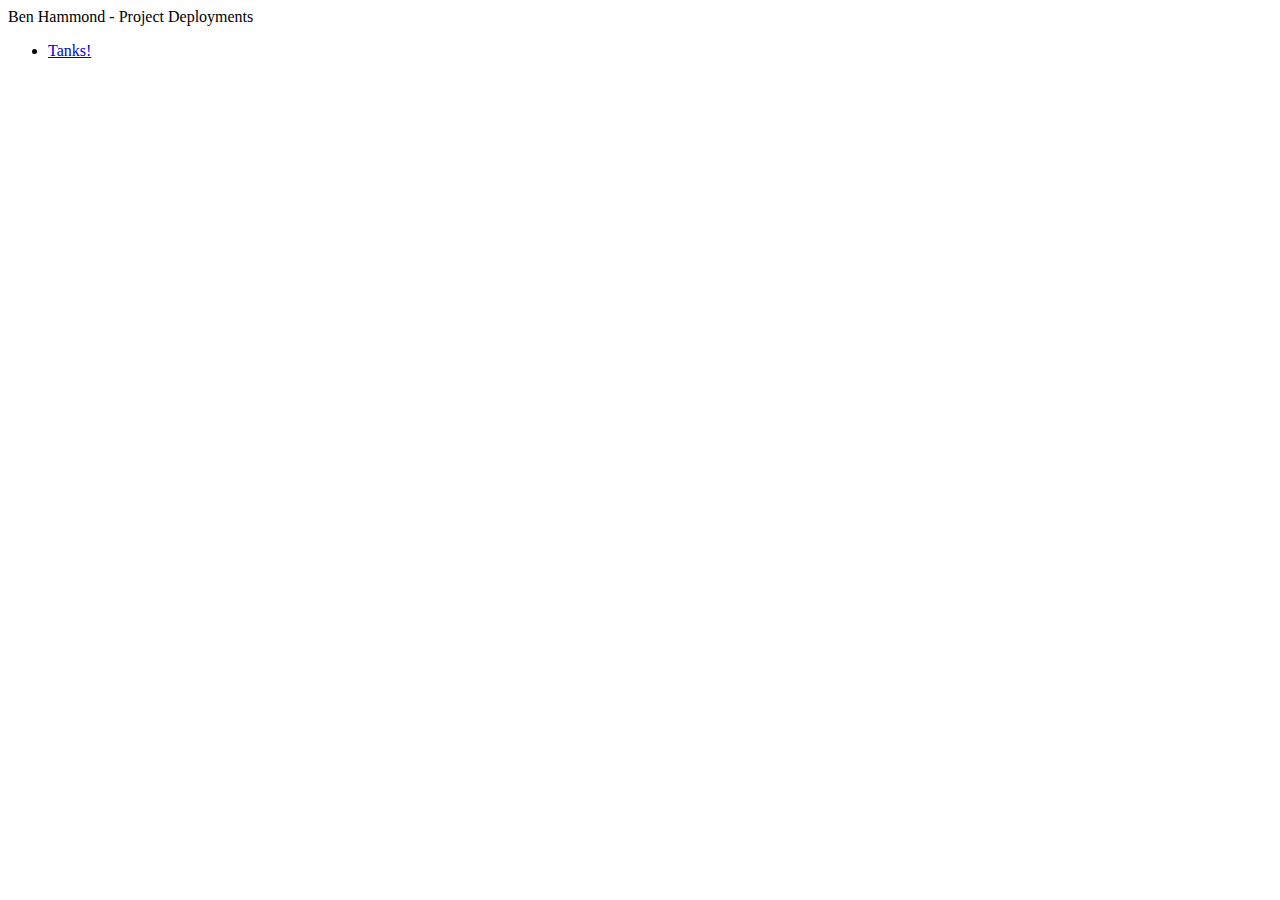
<file: index.html>
<!DOCTYPE html>
<html lang="en">
  <head>
    <meta charset="UTF-8" />
    <meta name="viewport" content="width=device-width, initial-scale=1.0" />
    <title>Ben Hammond GitHub Projects</title>
  </head>
  <body>
    Ben Hammond - Project Deployments
    <ul>
      <li><a href="./tanks">Tanks!</a></li>
    </ul>
  </body>
</html>
</file>
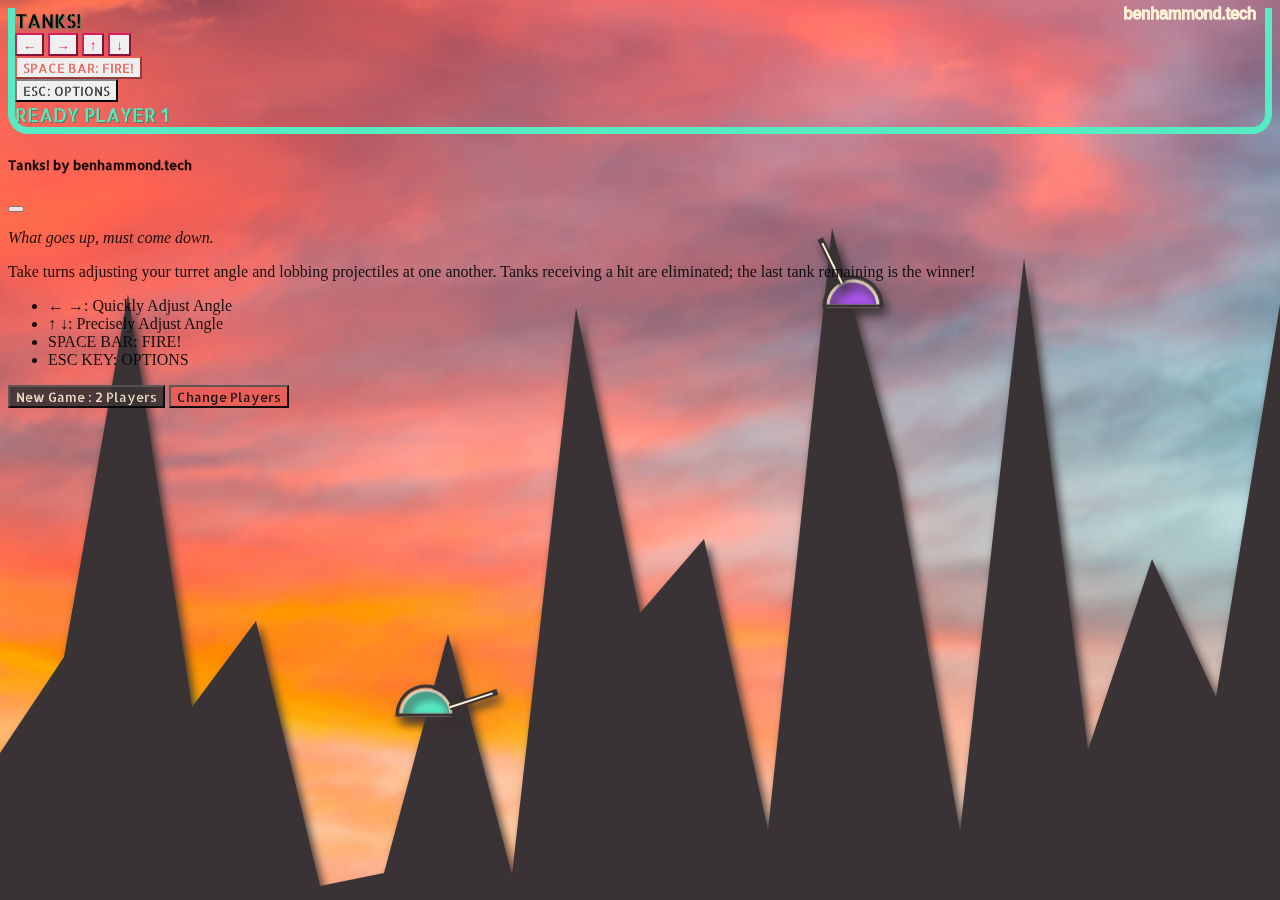
<file: tanks/index.html>
<!DOCTYPE html>
<html>
  <head>
    <meta name="viewport" id="viewport" content="minimum-scale=1.0,maximum-scale=1.0,initial-scale=1.0" />

    <title>Tanks!</title>
    <!-- Bootstrap CSS -->
    <link href="https://cdn.jsdelivr.net/npm/bootstrap@5.0.0-beta1/dist/css/bootstrap.min.css" rel="stylesheet" integrity="sha384-giJF6kkoqNQ00vy+HMDP7azOuL0xtbfIcaT9wjKHr8RbDVddVHyTfAAsrekwKmP1" crossorigin="anonymous" />
    <!-- GOOGLE FONT -->
    <!-- <link rel="preconnect" href="https://fonts.gstatic.com" />
    <link href="https://fonts.googleapis.com/css2?family=Big+Shoulders+Stencil+Text:wght@600&display=swap" rel="stylesheet" /> -->
    <link rel="preconnect" href="https://fonts.gstatic.com" />
    <link href="https://fonts.googleapis.com/css2?family=Allerta+Stencil&display=swap" rel="stylesheet" />
    <!-- CSS -->
    <link href="./css/style.css" rel="stylesheet" />
    <!-- JQUERY -->
    <script src="https://ajax.googleapis.com/ajax/libs/jquery/3.5.1/jquery.min.js"></script>
    <!-- BOOTSTRAP -->
    <script defer src="https://cdn.jsdelivr.net/npm/bootstrap@5.0.0-beta1/dist/js/bootstrap.bundle.min.js" integrity="sha384-ygbV9kiqUc6oa4msXn9868pTtWMgiQaeYH7/t7LECLbyPA2x65Kgf80OJFdroafW" crossorigin="anonymous"></script>
    <!-- JCANVAS ANIMATION LIBRARY -->
    <script src="js/jcanvas.min.js"></script>
    <!-- KEYDROWN LIBRARY DETECT HELD KEYS (for fast angle changes)-->
    <script src="js/keydrown.min.js"></script>
    <!-- PLEASE ROTATE JS LIBRARY -->
    <script src="js/pleaserotate.min.js"></script>
    <!-- JS -->
    <script defer src="js/script.js"></script>
  </head>
  <body class="d-flex flex-column align-items-center">
    <header>
      <nav class="navbar navbar-light bg-light">
        <form class="container-fluid justify-content-start">
          <span id="nav-title" class="navbar-brand">TANKS!</span>
          <!-- FLOATING TRANSPARENT ON-SCREEN BUTTONS FOR MOBILE/MOUSE GAMEPLAY -->
          <div class="btn-toolbar" role="toolbar" aria-label="Toolbar with button groups">
            <div class="btn-group me-2" role="group" aria-label="Adjust angle group">
              <button id="left-button" type="button" class="btn btn-outline-success">&leftarrow;</button>
              <button id="right-button" type="button" class="btn btn-outline-success">&rightarrow;</button>
              <button id="up-button" type="button" class="btn btn-outline-success">&uparrow;</button>
              <button id="down-button" type="button" class="btn btn-outline-success">&downarrow;</button>
            </div>
            <div class="btn-group me-2" role="group" aria-label="Fire group">
              <button id="fire-button" type="button" class="btn btn-outline-danger">SPACE BAR: FIRE!</button>
              <!-- <button id="button-" type="button" class="btn btn-outline-danger">Shoot Far!!</button> -->
            </div>

            <div class="btn-group me-2" role="group" aria-label="Options group">
              <!-- options Button trigger modal -->
              <button type="button" class="btn btn-outline-primary" id="options">ESC: OPTIONS</button>
            </div>
          </div>
          <span id="nav-text" class="navbar-text">READY PLAYER 1</span>
        </form>
      </nav>
    </header>
    <main class="d-flex flex-column align-items-center justify-content-center">
      <div id="canvas-container">
        <canvas id="canvasClouds"></canvas>
        <canvas id="canvas"></canvas>
        <canvas id="jcanvas"></canvas>
      </div>

      <!--MODAL FOR GAME START, GAME RESET, GAME OVER-->
      <div class="modal fade" id="modal" data-bs-keyboard="true" tabindex="-1" aria-labelledby="Options" aria-hidden="true">
        <div class="modal-dialog modal-xl">
          <div class="modal-content">
            <div class="modal-header">
              <h5 class="modal-title" id="modal-title">Options</h5>
              <button type="button" class="btn-close" data-bs-dismiss="modal" aria-label="Close"></button>
            </div>
            <div class="modal-body" id="modal-message"></div>
            <div class="modal-footer">
              <button type="button" class="btn btn-primary btn-sm" id="resume-button" data-bs-dismiss="modal">Resume Game</button>
              <button type="button" class="btn-sm btn btn-primary" id="new-button" data-bs-dismiss="modal" tabindex="0">New Game <span id="num-players-display"></span></button>

              <button type="button" class="btn-sm btn btn-secondary" id="change-players-button">Change Players</button>
              <!-- <button type="button" class="btn-sm btn btn-success" id="change-terrain-button" disabled>Change Terrain</button> -->

              <!-- DIV AND BUTTONS HIDDEN TO START -->
              <div id="change-players-container">
                <!-- <label for="customRange3" class="form-label">How Many Humans</label>
                <input type="range" class="form-range" min="2" max="10" step="01" id="" /> -->

                <span class="dropdown">
                  <button class="btn btn-warning dropdown-toggle" type="button" id="num-humans-button" data-bs-toggle="dropdown" aria-expanded="false">How Many Humans?</button>

                  <ul class="dropdown-menu" aria-labelledby="num-humans-button">
                    <!-- disabled 0,1 until robots work -->
                    <!-- <li><button class="dropdown-item-humans" type="button" data-humans="0" disabled>0</button></li>
                    <li><button class="dropdown-item-humans" type="button" data-humans="1" disabled>1</button></li> -->
                    <li><button class="btn-sm btn btn-primary dropdown-item num-humans" type="button" data-humans="2">2</button></li>
                    <li><button class="btn-sm btn btn-primary dropdown-item num-humans" type="button" data-humans="3">3</button></li>
                    <li><button class="btn-sm btn btn-primary dropdown-item num-humans" type="button" data-humans="4">4</button></li>
                    <li><button class="btn-sm btn btn-primary dropdown-item num-humans" type="button" data-humans="5">5</button></li>
                    <li><button class="btn-sm btn btn-primary dropdown-item num-humans" type="button" data-humans="6">6</button></li>
                    <li><button class="btn-sm btn btn-primary dropdown-item num-humans" type="button" data-humans="13">Too Many</button></li>
                  </ul>
                </span>

                <span class="dropdown">
                  <!-- DISABLED FOR NOW UNTIL ADD ROBOT LOGIC -->
                  <button class="btn btn-secondary dropdown-toggle" type="button" id="num-robots-button" data-bs-toggle="dropdown" aria-expanded="false" disabled>How Many Robots?</button>

                  <ul class="dropdown-menu" aria-labelledby="num-robots-button">
                    <li><button class="dropdown-item num-robots" type="button" data-robots="0">0</button></li>
                    <li><button class="dropdown-item num-robots" type="button" data-robots="1">1</button></li>
                    <li><button class="dropdown-item num-robots" type="button" data-robots="2">2</button></li>
                    <li><button class="dropdown-item num-robots" type="button" data-robots="3">3</button></li>
                    <li><button class="dropdown-item num-robots" type="button" data-robots="4">4</button></li>
                  </ul>
                </span>
              </div>
            </div>
          </div>
        </div>
      </div>
    </main>
    <footer></footer>
  </body>
</html>
</file>
<file: tanks/css/style.css>
/*
tanks
*/

/* COLOR PALETTES FROM COOLORS.CO */
:root {
  /* CSS HEX SET1*/
  --fire-opal: #eb5e55;
  /* split compliments #56EBC3 #EBC356 */
  /*  tetratic #97EB55 #55E2EB #A955EB */
  --black-coffee: #3a3335;
  --ruby: #d81e5b;
  /* tetra #B8D81E #1ED89B #3E1ED8 */
  /* #1DD75B #1DD7D7 */
  --papaya-whip: #fdf0d5;
  /* compliment #D3E1FD */
  --opal: #c6d8d3;

  /* CSS HEX SET2*/
  --middle-green: #4b7f52;
  --mantis: #7dd181;
  --magic-mint: #96e8bc;
  --magic-mint-2: #b6f9c9;
  --aero-blue: #c9ffe2;
}

body {
  /* background-color: var(--papaya-whip); */
  background-color: transparent !important;
}
#canvasClouds {
  position: absolute;
  left: 0px;
  top: 0px;
  z-index: -1;
}
#canvas {
  position: absolute;
  left: 0px;
  top: 0px;
  z-index: 0;
}
#jcanvas {
  position: absolute;
  left: 0px;
  top: 0px;
  z-index: 1;
}
.navbar {
  z-index: 1000;
}

/* HIDDEN BY DEFAULT */
#change-players-container,
#resume-button {
  display: none;
}

#fire-button,
#options,
#nav-title,
#nav-text,
#modal-title,
.btn {
  font-family: "Allerta Stencil", sans-serif;
}

/* FOR PLEASE ROTATE SCREEN */
#pleaserotate-graphic {
  fill: var(--opal);
}
#pleaserotate-backdrop {
  color: var(--opal);
  background-color: var(--black-coffee);
}

/* BOOTSTRAP OVERRIDES */

.navbar {
  border-bottom-left-radius: 20px;
  border-bottom-right-radius: 20px;
  border-bottom: 10px solid var(--black-coffee);
  border-left: 10px solid var(--black-coffee);
  border-right: 10px solid var(--black-coffee);

  /* background-color: transparent !important; */
}
#nav-title,
#nav-text {
  font-size: 1.2em !important;
  text-shadow: 1px 1px var(--middle-green);
}

.btn-success:hover,
.btn-primary:hover,
.btn-secondary:hover,
.btn-danger:hover {
  background-color: var(--papaya-whip);
}
.btn-outline-success,
.btn-success:hover {
  border-color: var(--ruby);
  color: var(--ruby);
}
.btn-success,
.btn-outline-success:hover {
  background-color: var(--ruby);
}

.btn-outline-danger,
.btn-danger:hover {
  border-color: var(--fire-opal);
  color: var(--fire-opal);
}
.btn-danger,
.btn-outline-danger:hover {
  background-color: var(--fire-opal);
}

.btn-outline-primary,
.btn-primary:hover {
  border-color: var(--black-coffee);
  color: var(--black-coffee);
}
.btn-primary,
.btn-outline-primary:hover {
  background-color: var(--black-coffee);
  color: var(--papaya-whip);
}

.btn-outline-secondary,
.btn-secondary:hover {
  border-color: var(--fire-opal);
  color: var(--fire-opal);
}
.btn-secondary,
.btn-outline-secondary:hover {
  background-color: var(--fire-opal);
}

#modal {
  opacity: 0.9 !important;
}
</file>
